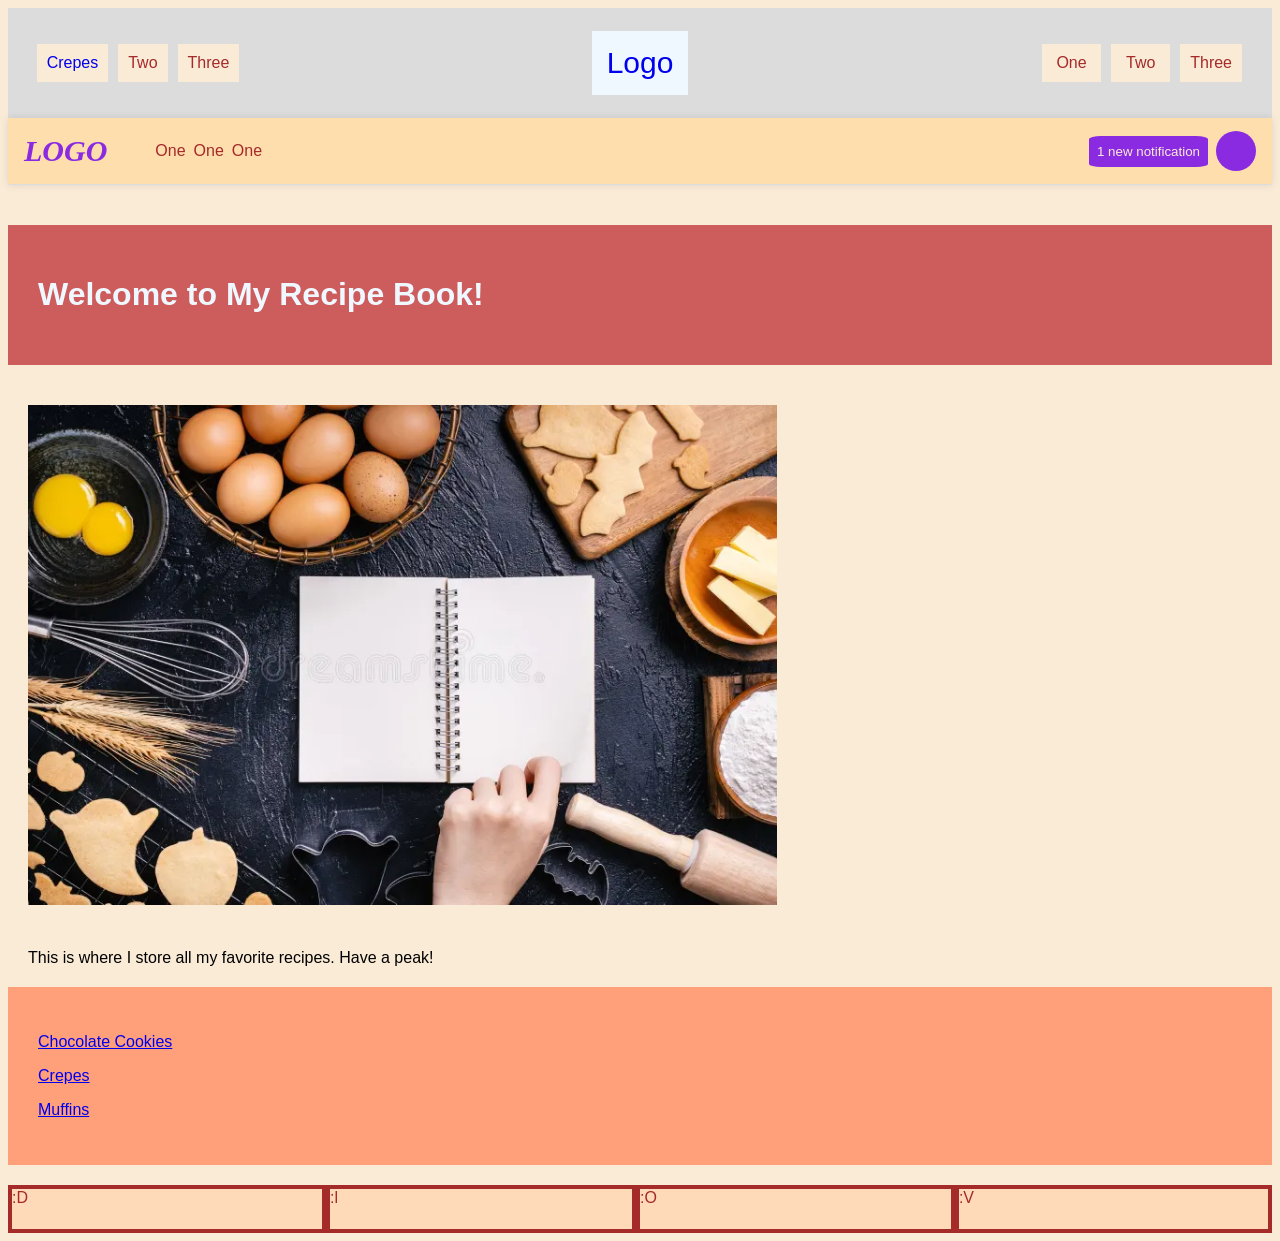
<file: index.html>
<!DOCTYPE html>
<html lang="en">
<head>
    <meta charset="UTF-8">
    <meta name="viewport" content="width=device-width, initial-scale=1.0">
    <link rel="stylesheet" href="styles.css">
    <title>My Recipe Book</title>
</head>
<body>
    <div class="header-container">
        <div class="buttons-section">
            <div class="items">
                <a href="./recipes/crepes.html">Crepes</a>
            </div>
            <div class="items">Two</div>
            <div class="items">Three</div>
        </div>

        <div class="logo">
            <a href="./index.html">Logo</a>
        </div>

        <div class="buttons-section">
            <div class="items">One</div>
            <div class="items">Two</div>
            <div class="items">Three</div>
        </div>

    </div>




    <div class="header2">
        <div class="left">
            <div class="logo2">LOGO</div>
            <ul class="links">
                <li>One</li>
                <li>One</li>
                <li>One</li>
            </ul>
        </div>

        <div class="right">
            <button class="notif"> 1 new notification </button>
            <button class="profile"></button>
        </div>


    </div>


    <div class="welcome-title">
        <h1>Welcome to My Recipe Book!</h1>
    </div>
    <img src="./images/recipe_book.png" alt="Image of recipe book">
    <p class="subtitle">This is where I store all my favorite recipes. Have a peak!</p>
    <div class="recipe-list">
        <p><a href="./recipes/chocolate_cookies.html">Chocolate Cookies</a></p>
        <p><a href="./recipes/crepes.html">Crepes</a></p>
        <p><a href="./recipes/muffins.html">Muffins</a></p>
    </div>

    <div class="flex-container">
        <div class="one"> :D</div>
        <div class="two"> :l </div>
        <div class="three"> :O </div>
        <div class="three"> :V </div>
    </div>
    
</body>
</html>
</file>
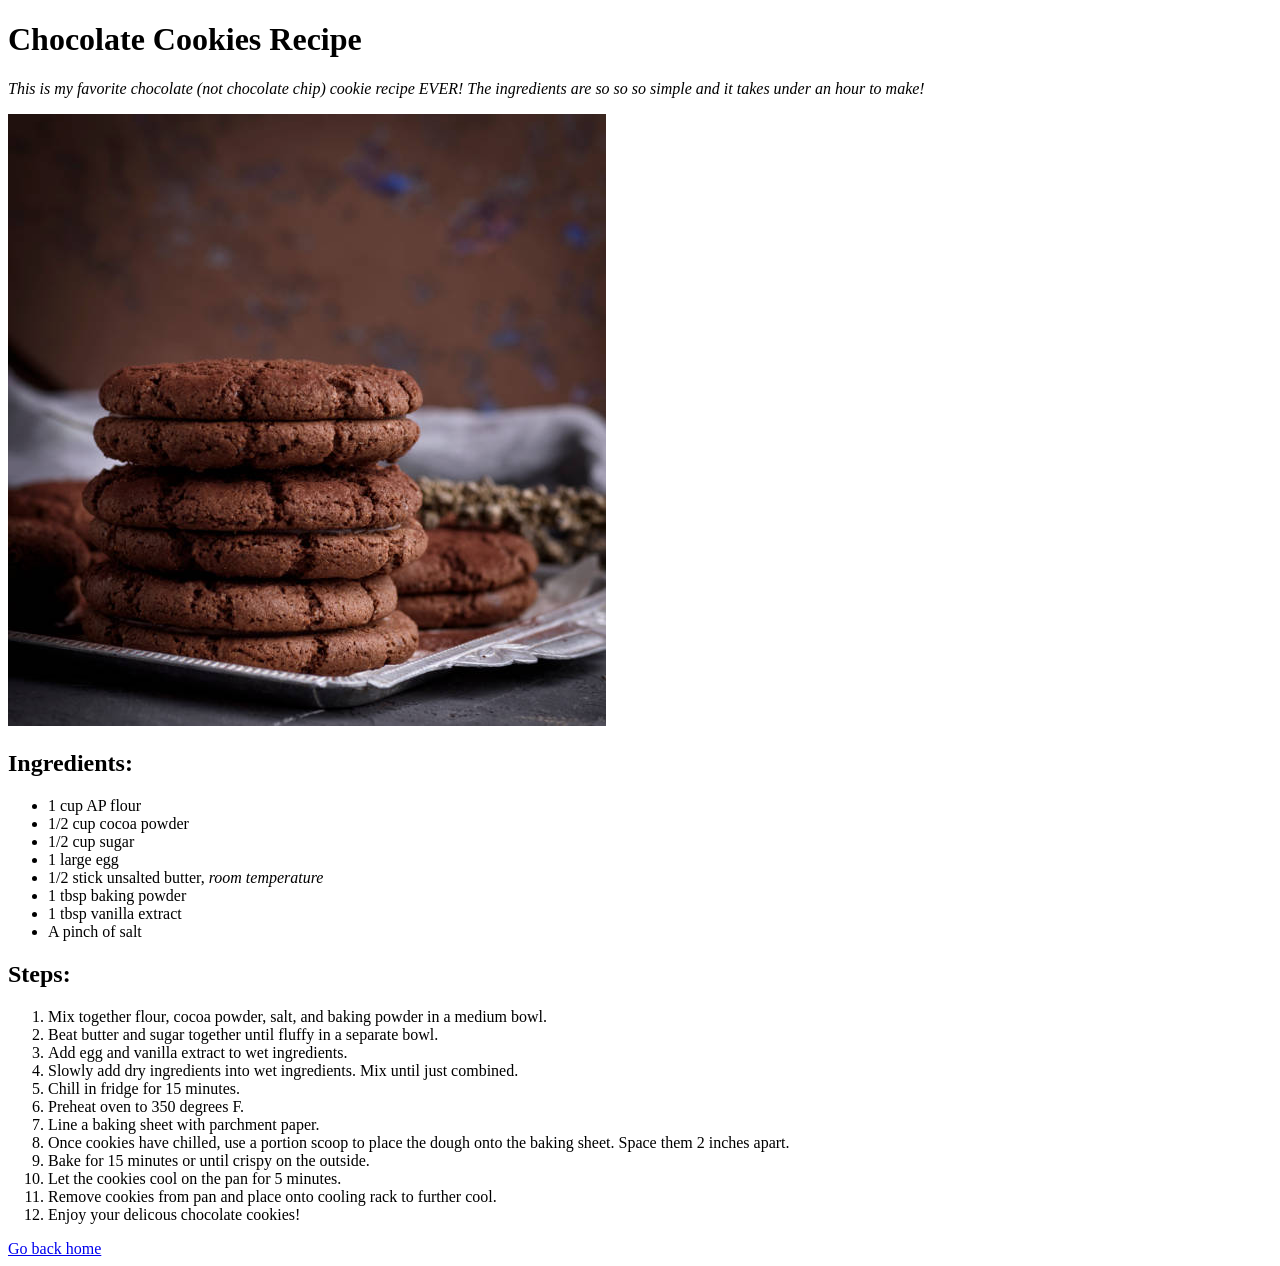
<file: recipes/chocolate_cookies.html>
<!DOCTYPE html>
<html lang="en">
<head>
    <meta charset="UTF-8">
    <meta name="viewport" content="width=device-width, initial-scale=1.0">
    <title>Chocolate Cookies Recipe</title>
</head>
<body>
    <h1>Chocolate Cookies Recipe</h1>
    <p><em>This is my favorite chocolate (not chocolate chip) cookie recipe EVER! 
        The ingredients are so so so simple and it takes under an hour to make!
    </em></p>
    <img src="../images/chocolate_cookie.png" alt="Image of chocolate cookies">
    <h2>Ingredients:</h2>
    <ul>
        <li>1 cup AP flour</li>
        <li>1/2 cup cocoa powder</li>
        <li>1/2 cup sugar</li>
        <li>1 large egg</li>
        <li>1/2 stick unsalted butter, <em>room temperature</em></li>
        <li>1 tbsp baking powder</li>
        <li>1 tbsp vanilla extract</li>
        <li>A pinch of salt</li>
    </ul>

    <h2>Steps:</h2>
    <ol>
        <li>Mix together flour, cocoa powder, salt, and baking powder in a medium bowl.</li>
        <li>Beat butter and sugar together until fluffy in a separate bowl.</li>
        <li>Add egg and vanilla extract to wet ingredients. </li>
        <li>Slowly add dry ingredients into wet ingredients. Mix until just combined.</li>
        <li>Chill in fridge for 15 minutes.</li>
        <li>Preheat oven to 350 degrees F.</li>
        <li>Line a baking sheet with parchment paper.</li>
        <li>Once cookies have chilled, use a portion scoop to place the dough onto the baking sheet. Space them 2 inches apart.</li>
        <li>Bake for 15 minutes or until crispy on the outside.</li>
        <li>Let the cookies cool on the pan for 5 minutes.</li>
        <li>Remove cookies from pan and place onto cooling rack to further cool.</li>
        <li>Enjoy your delicous chocolate cookies!</li>
    </ol>

    <a href="../index.html">Go back home</a>
    
</body>
</html>
</file>
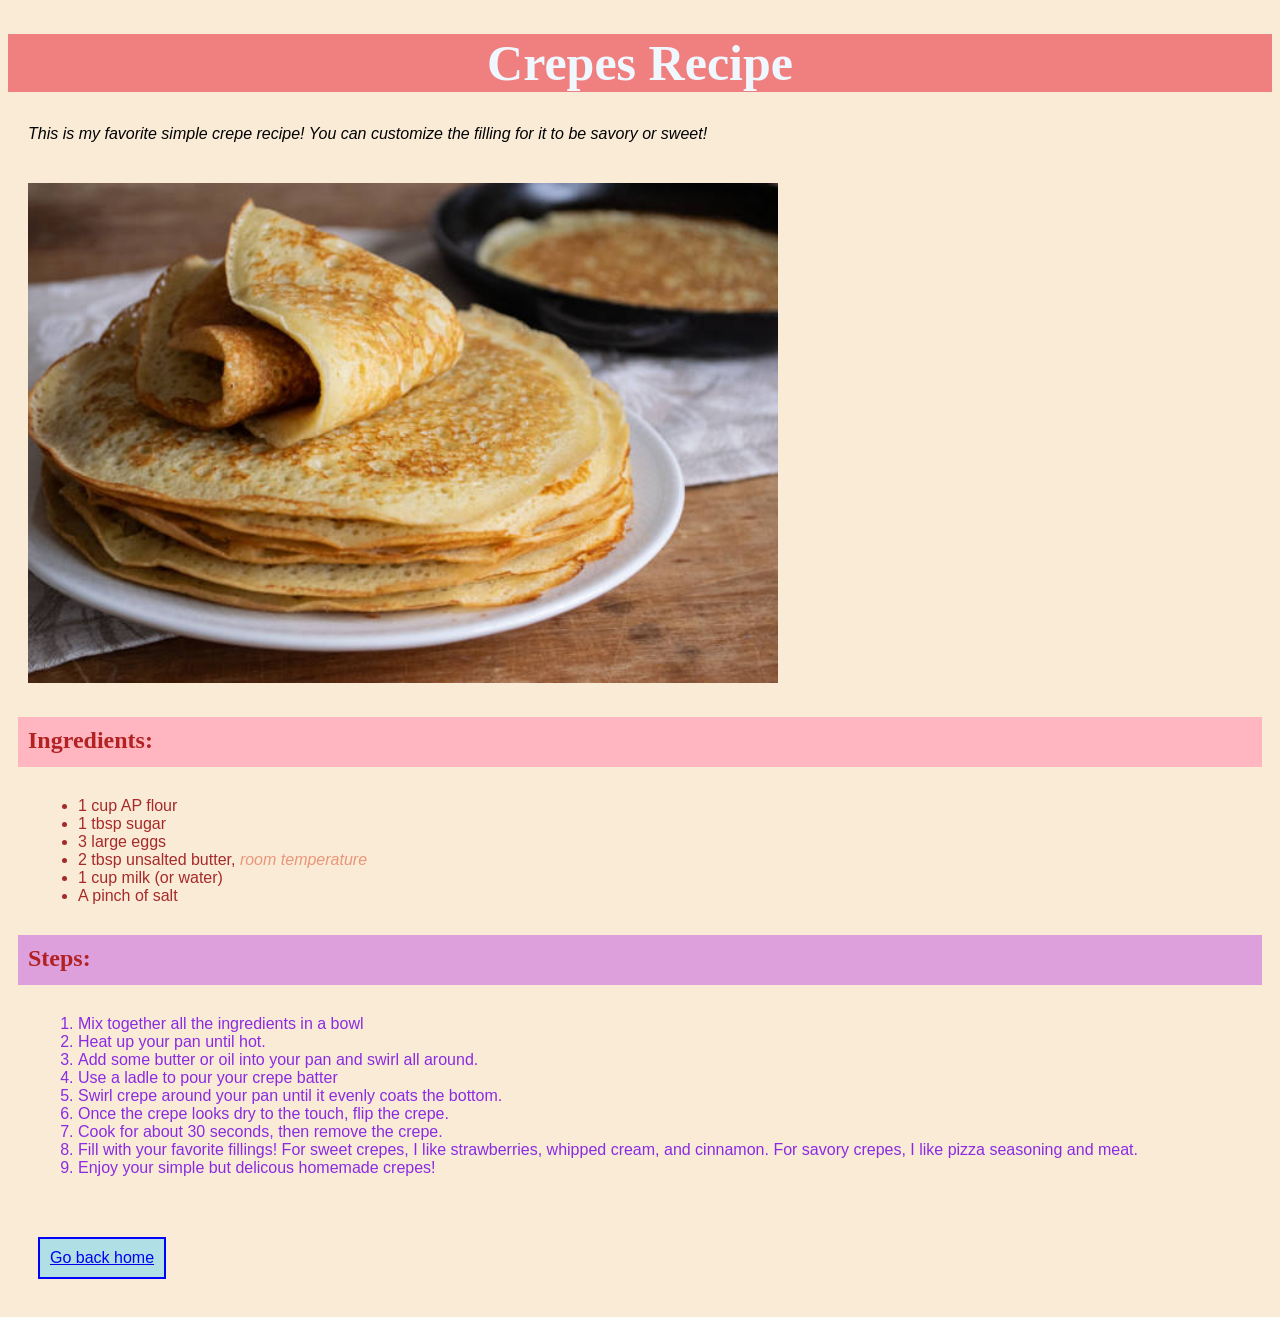
<file: recipes/crepes.html>
<!DOCTYPE html>
<html lang="en">
<head>
    <meta charset="UTF-8">
    <meta name="viewport" content="width=device-width, initial-scale=1.0">
    <link rel="stylesheet" href="../styles.css">
    <title>Crepes Recipe</title>
</head>
<body>
    <h1 id="title">Crepes Recipe</h1>
    <p class="subtitle"><em>This is my favorite simple crepe recipe! You can customize the filling for it to be savory or sweet!
    </em></p>
    <img src="../images/crepe.png" alt="Image of crepes" >
   <div class = ingredients>
     <h2 class="subsection ingredients">Ingredients:</h2>
     <ul class="list">
        <li>1 cup AP flour</li>
        <li>1 tbsp sugar</li>
        <li>3 large eggs</li>
        <li>2 tbsp unsalted butter, <em class="extra">room temperature</em></li>
        <li>1 cup milk (or water)</li>
        <li>A pinch of salt</li>
     </ul>
    </div>

    <div class = steps>
        <h2 class="subsection steps">Steps:</h2>
     <ol class="list">
        <li>Mix together all the ingredients in a bowl</li>
        <li>Heat up your pan until hot.</li>
        <li>Add some butter or oil into your pan and swirl all around.</li>
        <li>Use a ladle to pour your crepe batter</li>
        <li>Swirl crepe around your pan until it evenly coats the bottom.</li>
        <li>Once the crepe looks dry to the touch, flip the crepe.</li>
        <li>Cook for about 30 seconds, then remove the crepe.</li>
        <li>Fill with your favorite fillings! For sweet crepes, I like strawberries, whipped cream, and cinnamon. For savory crepes, I like pizza seasoning and meat.</li>
        <li>Enjoy your simple but delicous homemade crepes!</li>
     </ol>
    </div>
    <a href="../index.html" id="button">Go back home</a>
    
</body>
</html>
</file>
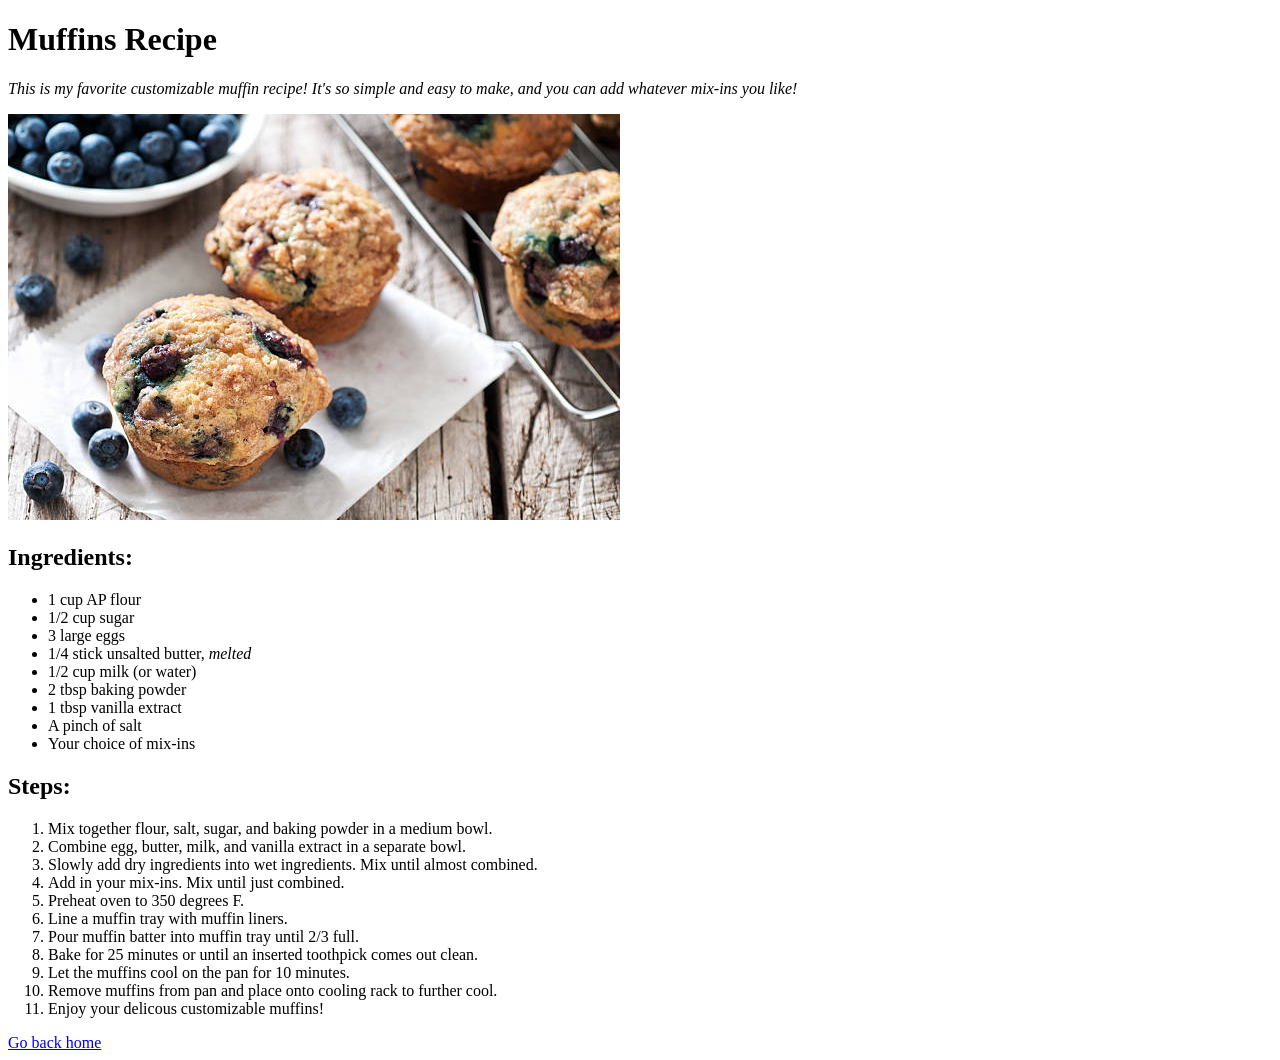
<file: recipes/muffins.html>
<!DOCTYPE html>
<html lang="en">
<head>
    <meta charset="UTF-8">
    <meta name="viewport" content="width=device-width, initial-scale=1.0">
    <title>Muffins</title>
</head>
<body>
    <h1>Muffins Recipe</h1>
    <p><em>This is my favorite customizable muffin recipe! It's so simple and easy to make, and you can add whatever mix-ins you like!
    </em></p>
    <img src="../images/muffin.png" alt="Image of muffins">
    <h2>Ingredients:</h2>
    <ul>
        <li>1 cup AP flour</li>
        <li>1/2 cup sugar</li>
        <li>3 large eggs</li>
        <li>1/4 stick unsalted butter, <em>melted</em></li>
        <li>1/2 cup milk (or water)</li>
        <li>2 tbsp baking powder</li>
        <li>1 tbsp vanilla extract</li>
        <li>A pinch of salt</li>
        <li>Your choice of mix-ins</li>
    </ul>

    <h2>Steps:</h2>
    <ol>
        <li>Mix together flour, salt, sugar, and baking powder in a medium bowl.</li>
        <li>Combine egg, butter, milk, and vanilla extract in a separate bowl. </li>
        <li>Slowly add dry ingredients into wet ingredients. Mix until almost combined.</li>
        <li>Add in your mix-ins. Mix until just combined.</li>
        <li>Preheat oven to 350 degrees F.</li>
        <li>Line a muffin tray with muffin liners.</li>
        <li>Pour muffin batter into muffin tray until 2/3 full.</li>
        <li>Bake for 25 minutes or until an inserted toothpick comes out clean.</li>
        <li>Let the muffins cool on the pan for 10 minutes.</li>
        <li>Remove muffins from pan and place onto cooling rack to further cool.</li>
        <li>Enjoy your delicous customizable muffins!</li>
    </ol>

    <a href="../index.html">Go back home</a>
    
</body>
</html>
</file>
<file: styles.css>
* {
    font-family: "Lucida Sans", sans-serif;
    /* outline: 2px solid brown; */
}
body {
    background-color:antiquewhite;
}
div {
    color:brown;
}

.flex-container {
    display:flex;
}
.flex-container div {
  background: peachpuff;
  border: 4px solid brown;
  height: 40px;
  flex: 1 1 auto;
}

.header-container {
    height: 80px;
    background-color: gainsboro;
    justify-content: space-between;
    align-items: center;
    padding: 15px;
    display: flex;
}

.header-container .buttons-section {
    display: flex;
    padding: 15px;
    width: 200px;
    justify-content: center;
    gap:10px;
    align-items: center;
}

.header-container .logo {
    background-color: aliceblue;
    padding: 15px;
    font-size: 30px;
}

.header-container .items {
    background-color: antiquewhite;
    padding: 10px;
    flex: 1;
    text-align: center;
    
    
}

.header-container a {
    text-decoration: none;
}


.header2 {
    height:50px;
    background-color:navajowhite;
    justify-content: space-between;
    align-items: center;
    padding-top: 8px;
    padding-bottom: 8px;
    padding-left: 16px;
    padding-right: 16px;
    display: flex;
 border-bottom: 1px solid #ddd;
  box-shadow: 0 0 8px rgba(0,0,0,.1);
}

.header2 .left, .right {
    display: flex;
    justify-content: center;
    align-items: center;
    gap: 8px;
}
.header2 .logo2 {
    font-family: serif;
    font-size: 30px;
    color:blueviolet;
    font-weight: 900;
  font-style: italic;
    
}


.header2 ul {
    display: flex;
    list-style-type: none;
    justify-content: center;
    gap: 8px;
}

.header2 .notif {
    background-color: blueviolet;
    color:antiquewhite;
    padding: 8px;
    border-radius: 10%;
    border: none;
}

.header2 .profile{
    background-color: blueviolet;
    height: 40px;
    width: 40px;
    border-radius: 50%;
    border: none;
}

.list {
    margin: 30px;
}
.ingredients .list {
    color:brown;
}

.steps .list {
    color:blueviolet;
}

.extra {
    color:darksalmon;
}

#title {
    color:aliceblue;
    background-color:lightcoral;
    font-family:cursive;
    font-size: 50px;
    text-align: center;
}

.subsection {
    color:firebrick;
    font-family:serif;
    height: 50px;
    padding: 10px;
    margin: 10px;
    box-sizing: border-box;
}
.subsection.ingredients{
    background-color: lightpink;
    
}
.subsection.steps{
    background-color: plum;
}

img{
    height: 500px;
    width: auto;
    margin: 20px;
}

#button{
    background-color:powderblue;
    padding: 10px;
    border: 2px solid blue;
    margin: 30px;
    width: auto;
    display: inline-block;
  
}
.welcome-title{
    background-color: indianred;
    color: aliceblue;
    margin: 40px 0px 20px 0px;
    padding: 30px;
}

.recipe-list{
    background-color:lightsalmon;
    padding: 30px;
    margin: 20px 0px 20px 0;
}
.subtitle{
    margin: 20px;
}
</file>
